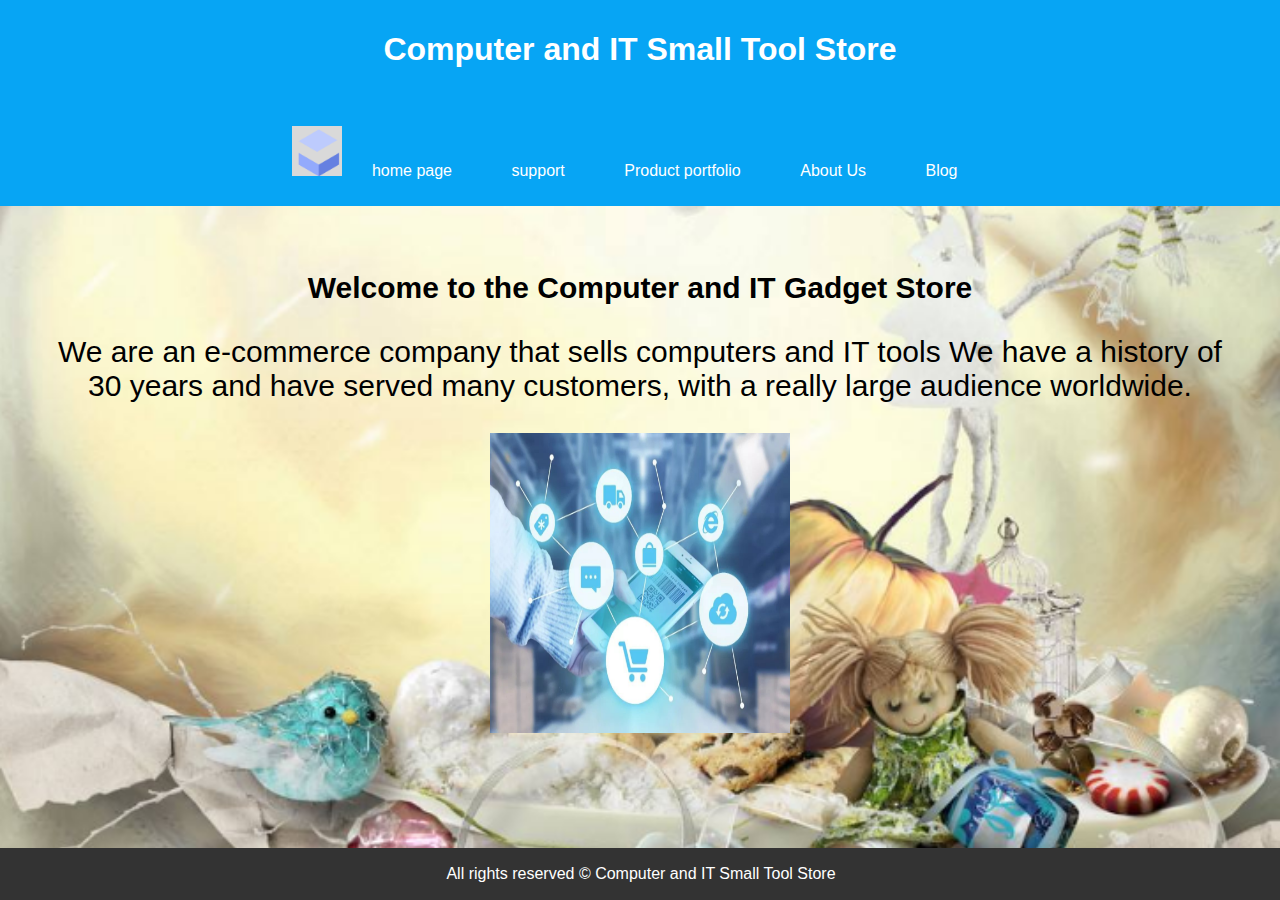
<file: index.html>
<!DOCTYPE html>  
    <html lang="zh">  
    <head>  
        <meta charset="UTF-8">  
        <meta name="viewport" content="width=device-width, initial-scale=1.0">  
        <title>Computer and IT Small Tool Store</title>  
        <link rel="stylesheet" href="styles.css">  
        <style>
          
          body {  
        /* Background image URL */  
        background-image: url('24.png');  
          
        /* Other optional background attributes */  
        background-repeat: no-repeat; /* No repetition */  
        background-size: cover; /* Ensure that the image covers the entire element */  
        background-position: center; /* Image centered display */  
          
        /* Other styles can also be added, such as margins, padding, etc */  
        margin: 0;  
        padding: 0;  
    }  
           .center-text {  
    text-align: center;  
  }  
  
        body {  
            font-family: Arial, sans-serif;  
            margin: 0;  
            padding: 0;  
            background-color: #fbfbfb;  
        }  
  
        header {  
            background-color: #07a5f4;  
            color: #fff;  
            padding: 10px;  
            text-align: center;  
        }  
  
        nav {  
            background-color: #07a5f4;  
            color: #fff;  
            padding: 10px;  
            text-align: center;  
        }  
  
        nav ul {  
            list-style-type: none;  
            padding: 0;  
        }  
  
        nav ul li {  
            display: inline;  
            margin: 0 10px;  
        }  
  
        nav ul li a {  
            color: #fff;  
            text-decoration: none;  
        }  
  
        main {  
            margin: 20px;  
        }  
  
        footer {  
            background-color: #333;  
            color: #fff;  
            text-align: center;  
            padding: 1px;  
            position: fixed;  
            bottom: 0;  
            width: 100%;  
        }  
  
        /* Product Style */  
        .product {  
            border: 1px solid #ccc;  
            border-radius: 5px;  
            padding: 10px;  
            margin-bottom: 10px;  
        }  
  
        .product img {  
            width: 100%;  
            max-width: 200px;  
            height: auto;  
        }  
  
        .product-info {  
            margin-top: 10px;  
        }  
          </style>

           
    
</head>  
<body>  
    <div class="center-text"> 
<header>  
    <h1>Computer and IT Small Tool Store</h1>  
</header>  
  
<nav>  
    <ul>  
    
        <img src="20.png" alt="1" style="width: 50px; height: auto;">
        <li><a href="index.html">home page</a></li>  
        <li><a href="support.html"> support </a></li>  
        <li><a href="products.html">Product portfolio</a></li>  
        <li><a href="about.html">About Us</a></li>  
        <li><a href="blog.html">Blog</a></li>  
    </ul>  
</nav>  
  
<main>  
  
    <section id="home">  
        <h2 style="font-size: 30px;">Welcome to the Computer and IT Gadget Store</h2>  
        <p style="font-size: 30px;">We are an e-commerce company that sells computers and IT tools

            We have a history of 30 years and have served many customers, with a really large audience worldwide.</p>  
       
        <img src="1.jpg" alt="1" style="width: 300px; height: 300px;">  
        
    </section>  
  
    
  
</main>  

</div>
<footer>  
    <p>All rights reserved &copy; Computer and IT Small Tool Store</p>  
</footer>  

</body>  
</html>
</file>
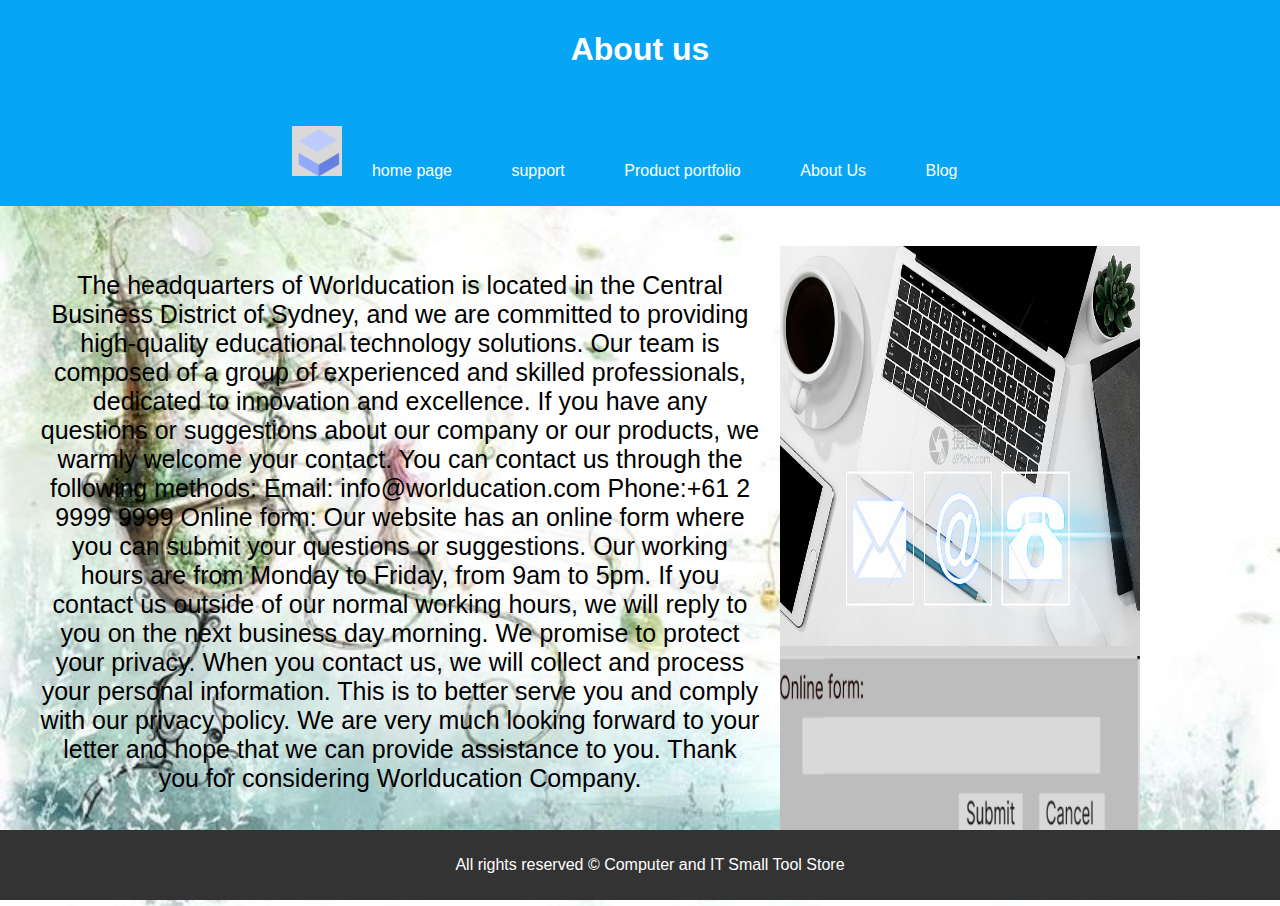
<file: about.html>
<!DOCTYPE html>  
<html lang="zh">  
<head>  
    <meta charset="UTF-8">  
    <meta name="viewport" content="width=device-width, initial-scale=1.0">  
    <title>Computer and IT Small Tool Store</title>  
    <link rel="stylesheet" href="styles.css">  
    <style>  
    
      body {  
        /* Background image URL */  
        background-image: url('22.jpg');  
          
        /* Other optional background attributes */  
        background-repeat: no-repeat; /* No repetition */  
        background-size: cover; /* Ensure that the image covers the entire element */  
        background-position: center; /* Image centered display */  
          
        /* Other styles can also be added, such as margins, padding, etc */  
        margin: 0;  
        padding: 0;  
    }  
        .text-container {  
  float: left; /* Float text to the left */  
  width: 60%; /* Set the width of the text container */  
  margin-right: 20px; /* Add spacing between text and image */  
}  
  
.image-container {  
  float: left; /* Float image to the left, but it will appear on the right of the text */  
  width: 30%; /* Set the width of the image container */  
}  
  
.image-container img {  
  max-width: 100%; /* Set the maximum width of the image to the container width */  
  height: auto; /* Keep the aspect ratio of the image */  
}  
  
/* Clearfix to prevent floating elements from affecting the layout of subsequent elements */  
.clearfix::after {  
  content: "";  
  display: table;  
  clear: both;  
}  
.center-text {  
  text-align: center;  
}  
        body {  
            font-family: Arial, sans-serif;  
            margin: 0;  
            padding: 0;  
            background-color: #f4f4f4;  
        }  
  
        header {  
            background-color: #07a5f4;  
            color: #fff;  
            padding: 10px;  
            text-align: center;  
        }  
  
        nav {  
            background-color: #07a5f4;  
            color: #fff;  
            padding: 10px;  
            text-align: center;  
        }  
  
        nav ul {  
            list-style-type: none;  
            padding: 0;  
        }  
  
        nav ul li {  
            display: inline;  
            margin: 0 10px;  
        }  
  
        nav ul li a {  
            color: #fff;  
            text-decoration: none;  
        }  
  
        main {  
            margin: 20px;  
        }  
  
        footer {  
            background-color: #333;  
            color: #fff;  
            text-align: center;  
            padding: 10px;  
            position: fixed;  
            bottom: 0;  
            width: 100%;  
        }  
  
        /* Product Style */  
        .product {  
            border: 1px solid #ccc;  
            border-radius: 5px;  
            padding: 10px;  
            margin-bottom: 10px;  
        }  
  
        .product img {  
            width: 100%;  
            max-width: 200px;  
            height: auto;  
        }  
  
        .product-info {  
            margin-top: 10px;  
        }  
    </style>  
</head>  
<body>  
    <div class="center-text"> 
<header>  
    <h1>About us </h1>  
</header>  
  
<nav>  
    <ul>  
        <img src="20.png" alt="1" style="width: 50px; height: auto;">
        <li><a href="index.html">home page</a></li>   
        <li><a href="support.html"> support </a></li>  
        <li><a href="products.html">Product portfolio</a></li>  
        <li><a href="about.html">About Us</a></li>  
        <li><a href="blog.html">Blog</a></li>  
    </ul>  
</nav>  
  
<main>  
    <section id="about"> 
        <div class="center-text">  
            
          </div>   
        
        <div class="clearfix"> <!-- Use clearfix to clear floats -->  
            <div class="text-container">  
              <p style="font-size: 25px;">The headquarters of Worlducation is located in the Central Business District of Sydney, and we are committed to providing high-quality educational technology solutions. Our team is composed of a group of experienced and skilled professionals, dedicated to innovation and excellence.

                If you have any questions or suggestions about our company or our products, we warmly welcome your contact. You can contact us through the following methods:
                
                Email: info@worlducation.com
                Phone:+61 2 9999 9999
                Online form: Our website has an online form where you can submit your questions or suggestions.
                
                Our working hours are from Monday to Friday, from 9am to 5pm. If you contact us outside of our normal working hours, we will reply to you on the next business day morning.
                
                We promise to protect your privacy. When you contact us, we will collect and process your personal information. This is to better serve you and comply with our privacy policy.
                
                We are very much looking forward to your letter and hope that we can provide assistance to you. Thank you for considering Worlducation Company.</p>  
            </div>  
            <div class="image-container">  
              <img src="4.jpg" alt="Descriptive text for the image" style="width: 500px; height: 400px;">  
              <img src="21.png" alt="Descriptive text for the image" style="width: 500px; height: 200px;"> 
            </div>  
          </div>   
        
    </section>  
  
    
  
</main>  

</div>
<footer>  
    <p>All rights reserved &copy; Computer and IT Small Tool Store</p>  
</footer>  

</body>  
</html>
</file>
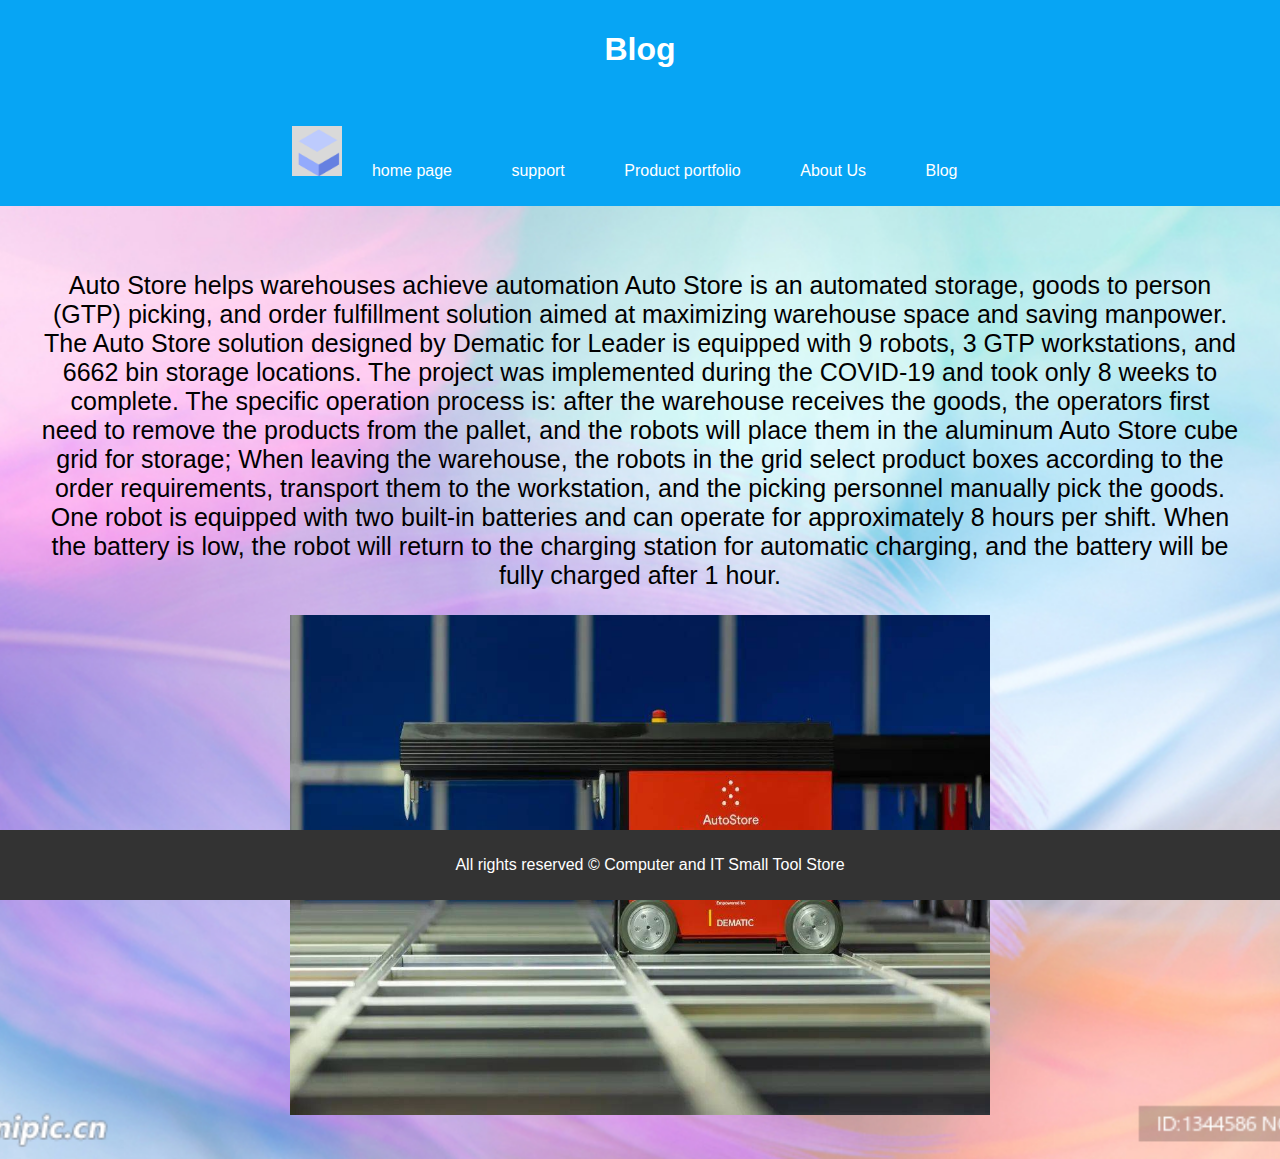
<file: blog.html>
<!DOCTYPE html>  
<html lang="zh">  
<head>  
    <meta charset="UTF-8">  
    <meta name="viewport" content="width=device-width, initial-scale=1.0">  
    <title>Computer and IT Small Tool Store</title>  
    <link rel="stylesheet" href="styles.css">  
    <style>  
    
      body {  
        /* Background image URL */  
        background-image: url('23.jpg');  
          
        /* Other optional background attributes */  
        background-repeat: no-repeat; /* No repetition */  
        background-size: cover; /* Ensure that the image covers the entire element */  
        background-position: center; /* Image centered display */  
          
        /* Other styles can also be added, such as margins, padding, etc */  
        margin: 0;  
        padding: 0;  
    }  
     .center-text {  
  text-align: center;  
}  
        
        body {  
            font-family: Arial, sans-serif;  
            margin: 0;  
            padding: 0;  
            background-color: #f4f4f4;  
        }  
  
        header {  
            background-color: #07a5f4;  
            color: #fff;  
            padding: 10px;  
            text-align: center;  
        }  
  
        nav {  
            background-color: #07a5f4;  
            color: #fff;  
            padding: 10px;  
            text-align: center;  
        }  
  
        nav ul {  
            list-style-type: none;  
            padding: 0;  
        }  
  
        nav ul li {  
            display: inline;  
            margin: 0 10px;  
        }  
  
        nav ul li a {  
            color: #fff;  
            text-decoration: none;  
        }  
  
        main {  
            margin: 20px;  
        }  
  
        footer {  
            background-color: #333;  
            color: #fff;  
            text-align: center;  
            padding: 10px;  
            position: fixed;  
            bottom: 0;  
            width: 100%;  
        }  
  
        /*Product Style */  
        .product {  
            border: 1px solid #ccc;  
            border-radius: 5px;  
            padding: 10px;  
            margin-bottom: 10px;  
        }  
  
        .product img {  
            width: 100%;  
            max-width: 200px;  
            height: auto;  
        }  
  
        .product-info {  
            margin-top: 10px;  
        }  
    </style>  
</head>  
<body>  
  
<header>  
    <h1>Blog</h1>  
</header>  
  
<nav>  
    <ul>  
        <img src="20.png" alt="1" style="width: 50px; height: auto;">
        <li><a href="index.html">home page</a></li>  
        <li><a href="support.html"> support </a></li>  
        <li><a href="products.html">Product portfolio</a></li>  
        <li><a href="about.html">About Us</a></li>  
        <li><a href="blog.html">Blog</a></li>  
    </ul>  
</nav>  
  
<main>  
    <section id="blog">  
        <div class="center-text">  
            
            <p style="font-size: 25px;">Auto Store helps warehouses achieve automation

                Auto Store is an automated storage, goods to person (GTP) picking, and order fulfillment solution aimed at maximizing warehouse space and saving manpower. The Auto Store solution designed by Dematic for Leader is equipped with 9 robots, 3 GTP workstations, and 6662 bin storage locations. The project was implemented during the COVID-19 and took only 8 weeks to complete.
                
                The specific operation process is: after the warehouse receives the goods, the operators first need to remove the products from the pallet, and the robots will place them in the aluminum Auto Store cube grid for storage; When leaving the warehouse, the robots in the grid select product boxes according to the order requirements, transport them to the workstation, and the picking personnel manually pick the goods.
                
                One robot is equipped with two built-in batteries and can operate for approximately 8 hours per shift. When the battery is low, the robot will return to the charging station for automatic charging, and the battery will be fully charged after 1 hour.</p>
                <img src="5.jpeg" alt="描述性文字"style="width: 700px; height: 500px;">  
            </div>   
        
    </section>  
  
</main>  


<footer>  
    <p>All rights reserved &copy; Computer and IT Small Tool Store</p>  
</footer>  

</body>  
</html>
</file>
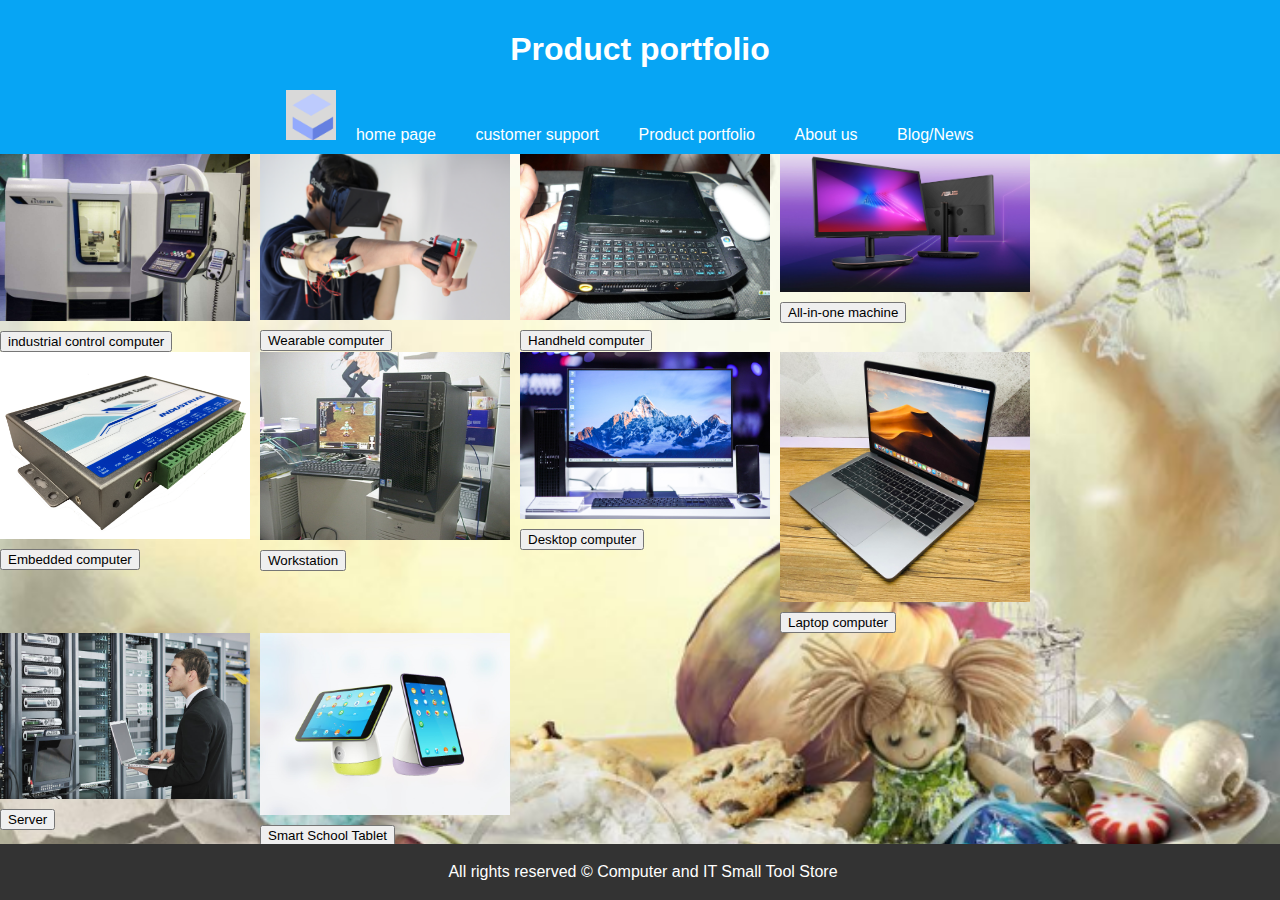
<file: products.html>
<!DOCTYPE html>  
<html lang="en">  
<head>  
    <meta charset="UTF-8">  
    <meta name="viewport" content="width=device-width, initial-scale=1.0">  
    <title>Computer and IT Small Tool Store</title>  
    <link rel="stylesheet" href="styles.css">  
</head>  
<body>  
    <header>  
        <h1>Product portfolio</h1>  
        <nav>  
            <img src="20.png" alt="1" style="width: 50px; height: auto;">
            <a href="index.html">home page</a>  
            <a href="support.html">customer support</a>  
            <a href="products.html">Product portfolio</a>  
            <a href="about.html">About us</a>  
            <a href="blog.html">Blog/News</a>  
        </nav>  
    </header>  
    <style>
    body {  
        /* Background image URL */  
        background-image: url('24.png');  
          
        /* Other optional background attributes */  
        background-repeat: no-repeat; /* No repetition */  
        background-size: cover; /* Ensure that the image covers the entire element */  
        background-position: center; /* Image centered display */  
          
        /* Other styles can also be added, such as margins, padding, etc */  
        margin: 0;  
        padding: 0;  
    }  
    header {  
            background-color: #07a5f4;  
            color: #fff;  
            padding: 10px;  
            text-align: center;  
        }  
</style> 


</head>    
<body>    
    
  
    
<div class="products">    
  <!-- First product -->  
  <div class="product-item">  
    <img src="6.jpg" alt="Product 1" class="product-image">  
    <button class="product-name" onclick="showModal('productModal1')">industrial control computer </button>  
  </div>  
  <div class="product-item">  
    <img src="7.png" alt="Product 2" class="product-image">  
    <button class="product-name" onclick="showModal('productModal2')">Wearable computer</button>  
  </div>  
  <div class="product-item">  
    <img src="8.jpg" alt="Product 3" class="product-image">  
    <button class="product-name" onclick="showModal('productModal3')">Handheld computer</button>  
  </div>  
  <div class="product-item">  
    <img src="9.jpg" alt="Product 4" class="product-image">  
    <button class="product-name" onclick="showModal('productModal4')">All-in-one machine</button>  
  </div>  
  <div class="product-item">  
    <img src="10.jpg" alt="Product 5" class="product-image">  
    <button class="product-name" onclick="showModal('productModal5')">Embedded computer</button>  
  </div>  
  <div class="product-item">  
    <img src="11.jpg" alt="Product 6" class="product-image">  
    <button class="product-name" onclick="showModal('productModal6')">Workstation</button>  
  </div>  
  <div class="product-item">  
    <img src="12.jpg" alt="Product 7" class="product-image">  
    <button class="product-name" onclick="showModal('productModal7')">Desktop computer</button>  
  </div> 
  <div class="product-item">  
    <img src="13.jpg" alt="Product 8" class="product-image">  
    <button class="product-name" onclick="showModal('productModal8')">Laptop computer</button>  
  </div> 
  <div class="product-item">  
    <img src="14.jpg" alt="Product 9" class="product-image">  
    <button class="product-name" onclick="showModal('productModal9')">Server</button>  
  </div> 
  <div class="product-item">  
    <img src="15.jpg" alt="Product 10" class="product-image">  
    <button class="product-name" onclick="showModal('productModal10')">Smart School Tablet</button>  
  </div> 
  <!-- More products can be added like this -->  
</div>  
  
<!-- Modal box for the first product -->  
<div id="productModal1" class="product-modal">  
  <div class="product-modal-content">  
    <span class="close" onclick="closeModal('productModal1')">&times;</span>
    <img src="6.jpg" alt="Product 1" class="product-image">  
    <h2>industrial control computer </h2>  
    <p>Industrial control computer, also known as industrial control computer, is a special purpose computer equipment mainly used for industrial control and automation production. It possesses the basic properties of a computer, such as CPU, hard disk, memory, peripherals and interfaces, as well as real-time operating systems, control networks and protocols, and computing power. The role and effectiveness of industrial computers are mainly reflected in the following aspects:

        Automation control: Industrial computers can achieve automation control, including control of various industrial parameters such as motion control, temperature control, humidity control, pressure control, etc. This helps to improve production efficiency and quality, reduce human intervention, and lower error rates.
        Data collection and processing: Industrial computers can collect various industrial parameters in real-time, such as temperature, humidity, pressure, flow rate, etc., and process and analyze these data to optimize the production process. By real-time monitoring and processing of data, enterprises can better grasp the production situation and make timely adjustments.
        Image processing and recognition: Industrial computers have the ability to process images and can be applied in fields such as industrial inspection, machine vision, and automatic recognition. This helps to achieve efficient and accurate image recognition and processing, improving product quality and detection efficiency.
        Communication transmission: Industrial computers can achieve data transmission and communication with other devices and systems through various communication interfaces and networks. This helps to achieve various intelligent applications and improve the synergy and efficiency of the entire production system.
        Embedded development: Industrial control computers can also serve as platforms for embedded development, running various industrial application software, such as PLC programming, SCADA systems, etc. This makes industrial control computers have broad application prospects in the field of industrial automation</p>  
    <!-- Add more detailed information about the product here -->  
  </div>  
</div> 
<div id="productModal2" class="product-modal">  
    <div class="product-modal-content">  
      <span class="close" onclick="closeModal('productModal2')">&times;</span>
      <img src="7.png" alt="Product 2" class="product-image">  
      <h2>Wearable computer</h2>  
      <p>Wearable computers, as a new type of human-computer interaction device, their functions and benefits are mainly reflected in the following aspects:

        Portability and real-time interaction: Wearable computers combine computer technology with wearable devices, allowing users to perform calculations and interactions anytime, anywhere. This portability allows users to easily access and use information in different situations and environments, without being constrained by traditional computers.
        Augmented reality and assistive applications: Wearable computers can provide users with an enhanced reality experience, providing richer information and functions through interaction with the environment. For example, in fields such as navigation, fitness, and healthcare, wearable computers can help users achieve precise positioning, monitor their physical condition, remind them of precautions, etc., thereby improving the efficiency of life and work.
        Personalization and Customization: Wearable computers can be customized according to the individual needs of users, providing personalized services and functions. For example, users can set the appearance, interface, and functions of their devices according to their preferences and habits, making them more in line with their usage needs.
        Expanding application areas: With the continuous development of technology, the application of wearable computers in various fields is also constantly expanding. For example, in high-end fields such as military, aerospace, and medical, wearable computers can play a greater role in providing professionals with more convenient and efficient tools and platforms.</p>  
      <!-- Add more detailed information about the product here -->  
    </div>  
  </div> 
  <div id="productModal3" class="product-modal">  
    <div class="product-modal-content">  
      <span class="close" onclick="closeModal('productModal3')">&times;</span>
      <img src="8.jpg" alt="Product 3" class="product-image">  
      <h2>Handheld computer</h2>  
      <p>A handheld computer, also known as a PDA (Personal Digital Assistant), is a portable personal information terminal device. Its function and efficacy are mainly reflected in the following aspects:

        Portability and mobile office: The biggest feature of handheld computers is their portability. It is compact and lightweight, allowing users to carry it anytime, anywhere, making it convenient for mobile work. Whether on business trips, travels, or daily commuting, handheld computers can meet the office needs of users and improve work efficiency.
        Powerful information processing capabilities: The handheld computer integrates computing, communication, storage, and display functions, with the ability to process various types of information. Users can easily browse, edit, and transfer files, and perform operations such as email sending and receiving, scheduling, and contact management. At the same time, it also supports the installation and operation of various applications to meet the different needs of users.
        Scalability and flexibility: Handheld computers typically support multiple operating system platforms, such as Windows, Linux, MacOS, etc. Users can choose the appropriate operating system according to their needs. In addition, it also supports various application development environments and data formats, and users can upgrade and expand software as needed to achieve more functions and applications.
        Personalized customization: The handheld computer can be customized according to the user's personal preferences and usage habits. Users can customize the interface, set shortcut keys, adjust font size, and more to make the device more in line with their personal usage needs.
        Enhance entertainment and leisure experience: In addition to office functions, handheld computers also have rich entertainment functions. Users can listen to music, watch movies, play games, and enrich their leisure life. Meanwhile, it can also serve as a reader for e-books, allowing users to enjoy the pleasure of reading anytime, anywhere.</p>  
      <!-- Add more detailed information about the product here -->  
    </div>  
  </div>
  <div id="productModal4" class="product-modal">  
    <div class="product-modal-content">  
      <span class="close" onclick="closeModal('productModal4')">&times;</span>
      <img src="9.jpg" alt="Product 4" class="product-image">  
      <h2>All-in-one machine</h2>  
      <p>An all-in-one computer is a type of computer device that integrates a computer host, monitor, audio system, etc. Its function and effectiveness are mainly reflected in the following aspects:

        Space saving and simple appearance: The design of all-in-one computers is very compact, integrating multiple components into one, thus occupying relatively less space. This design not only makes computer placement more convenient, but also makes the workspace appear cleaner and more modern.
        Convenient to move and carry: Due to its advantages in size and weight, all-in-one computers are easier to carry and move compared to traditional desktop computers. This makes all-in-one computers an ideal choice for business people and students who need to frequently move to work or study.
        Powerful performance: All in one computers are usually equipped with advanced hardware configurations such as processors, graphics cards, and memory, which can meet various needs such as daily office, learning, and entertainment. Whether it's handling complex documents, graphic design, or video editing, all-in-one computers can provide a smooth performance experience.
        Multi tasking capability: An all-in-one computer can run multiple applications simultaneously, making it an ideal choice for multitasking, creative work, or light gaming. They can run various software smoothly and provide excellent user experience.
        Energy saving and environmental protection: Integrated computers generally use low-power hardware configurations, which can save electricity costs compared to traditional desktop computers, in line with the concept of energy conservation and environmental protection.
        Easy to set up and maintain: Due to the high integration of all-in-one computers, users do not need to install individual components, and the setup process is relatively simple. Meanwhile, its compact design also makes maintenance more convenient.</p>  
      <!-- Add more detailed information about the product here -->  
    </div>  
  </div>
  <div id="productModal5" class="product-modal">  
    <div class="product-modal-content">  
      <span class="close" onclick="closeModal('productModal5')">&times;</span>
      <img src="10.jpg" alt="Product 5" class="product-image">  
      <h2>Embedded computer</h2>  
      <p>Embedded computer, also known as embedded system, is a non PC system that combines the functions of a computer with the requirements of specific applications, but is not directly referred to as a computer device or equipment. Its function and efficacy are mainly reflected in the following aspects:

        Real time control: Embedded systems can receive input signals, process and output corresponding control signals, achieving precise control and adjustment of equipment. For example, in automated industrial control, embedded systems are used to control robotic arms, regulate temperature, monitor production lines, etc., ensuring the smooth progress of the production process.
        Data collection and processing: Embedded systems can collect and process various types of data. They can receive signals from sensors for data collection, analysis, and processing, thereby supporting decision-making and optimizing operations.
        Communication function: The embedded system has wired and wireless communication capabilities, and can exchange data, remotely control, and monitor with other devices or systems. This enables embedded systems to collaborate effectively in distributed network environments, achieving information sharing and collaborative work.
        User interface and interaction: Embedded systems can provide a user interface, allowing users to interact with the system. This helps to simplify the operation process, improve user experience, and make the system easier to use and maintain.
        Security and Protection: Embedded systems can provide security and protection functions to ensure the security of the system and data. They can implement security measures such as access control and data encryption to prevent unauthorized access and data leakage.</p>  
      <!-- Add more detailed information about the product here -->  
    </div>  
  </div>
  <div id="productModal6" class="product-modal">  
    <div class="product-modal-content">  
      <span class="close" onclick="closeModal('productModal6')">&times;</span>
      <img src="11.jpg" alt="Product 6" class="product-image">  
      <h2>Workstation</h2>  
      <p>Workstation computers are high-end general-purpose microcomputers designed specifically for single users, providing more powerful performance than personal computers, especially in terms of graphics processing capabilities and task parallelism. Its main functions and effects are as follows:

        High performance computing and graphics processing: Workstation computers are equipped with high-resolution large screens, multi screen displays, as well as massive memory and external memory, which have strong information processing and high-performance graphics and image processing capabilities. This gives it significant advantages in handling complex data operations, graphic design, image processing, and more.
        Professional application optimization: Workstation computers have been tested and optimized for applications used in professional fields, and can stably and efficiently support various professional work. Whether it's scientific computing, engineering design, software development, animation production, simulation, etc., workstations can provide excellent performance support.
        Improving work efficiency: Computer aided design and CAD/CAM manufacturing on workstation computers can shorten product development cycles and reduce the difficulty of developing high-tech products. In addition, in areas such as building design and small component research, workstation computers can provide a more intuitive and efficient work experience, thereby increasing product competitiveness.
        Multi functional applications: In addition to professional applications, workstation computers can also be used in fields such as animation production and interior decoration. For example, advertising companies, film and television companies, game software and design and development companies can use workstations to design animated scenes and produce computer stunts. And interior decoration companies can use workstation computers to allow users to see the 3D simulation effect of a successfully decorated house.</p>  
      <!-- Add more detailed information about the product here -->  
    </div>  
  </div>
  <div id="productModal7" class="product-modal">  
    <div class="product-modal-content">  
      <span class="close" onclick="closeModal('productModal7')">&times;</span>
      <img src="12.jpg" alt="Product 7" class="product-image">  
      <h2>Desktop computer</h2>  
      <p>The functions and benefits of desktop computers are extensive and diverse, covering multiple aspects such as work, study, and entertainment. The following are its main functions and benefits:

        Efficient office and learning: Desktop computers have powerful processing power and storage space, which can efficiently complete various office tasks, such as document editing, table creation, data analysis, etc. At the same time, it can also support online learning, making it convenient for students and teachers to access and use learning resources, and improving learning effectiveness.
        Professional application support: For tasks that require professional software support, such as design, programming, image processing, etc., desktop computers can provide powerful hardware support to ensure stable operation and efficient operation of the software.
        Stable data storage and processing: Compared to laptops, desktop computers usually have larger storage space and can store more files and data. Meanwhile, its stable hardware performance also ensures the accuracy and reliability of data processing.
        High definition audiovisual experience: Desktop computers are usually equipped with large-sized, high-resolution displays, and high-quality sound systems, which can provide excellent visual and auditory experiences. This allows users to enjoy clearer and more realistic visuals and sound effects while watching movies, playing games, or engaging in other entertainment activities.
        Flexible expansion and upgrading: The main box of a desktop computer has a larger internal space, which can accommodate more hardware components, such as memory modules, hard drives, graphics cards, etc. This allows users to flexibly expand and upgrade hardware according to their own needs, improving computer performance.</p>  
      <!-- Add more detailed information about the product here -->  
    </div>  
  </div>
  <div id="productModal8" class="product-modal">  
    <div class="product-modal-content">  
      <span class="close" onclick="closeModal('productModal8')">&times;</span>
      <img src="13.jpg" alt="Product 8" class="product-image">  
      <h2>Laptop computer</h2>  
      <p>The functions and benefits of laptops are diverse, covering multiple aspects such as work, study, and entertainment. The following are its main functions and benefits:

        Mobile Office and Learning: The biggest advantage of a laptop is its portability, allowing users to carry it anytime, anywhere for work or learning. Whether for business trips, travel, or daily commuting, laptops can meet the office needs of users, such as writing documents, creating reports, browsing web pages, sending emails, etc. At the same time, it can also support online learning, allowing students to access learning resources from anywhere.
        Data processing and storage: Laptops have powerful data processing capabilities and can efficiently complete various computing tasks. At the same time, it also has a large storage capacity, which can store a large amount of data such as files, images, videos, etc., making it convenient for users to access and share at any time.
        Multimedia Entertainment: Laptops are typically equipped with high-definition displays and high-quality audio systems, providing excellent visual and auditory experiences. Users can use it to watch movies, listen to music, play games, and enrich their leisure and entertainment life.
        Network communication: The laptop supports wireless network connection, and users can easily access the Internet to communicate and share information online with people around the world. At the same time, it can also support various network communication tools, such as email, social media, etc., making it convenient for users to communicate and collaborate remotely.
        Professional application support: For specific industries or fields, laptops can provide professional application support. For example, designers can use professional graphic design software to create on laptops; Programmers can use programming tools for software development on laptops, etc.</p>  
      <!-- Add more detailed information about the product here -->  
    </div>  
  </div>
  <div id="productModal9" class="product-modal">  
    <div class="product-modal-content">  
      <span class="close" onclick="closeModal('productModal9')">&times;</span>
      <img src="14.jpg" alt="Product 9" class="product-image">  
      <h2>Server</h2>  
      <p>Service computers, usually referring to servers, play a crucial role in network environments. The role and effectiveness of service computers are mainly reflected in the following aspects:

        Data storage and processing: Service computers have powerful data storage and processing capabilities, which can store large amounts of data, including files, databases, applications, etc., and can quickly process these data. This provides users with convenient data management and efficient data processing experience.
        Network services and sharing: Service computers can provide various network services, such as website hosting, email services, file transfer, etc., making it convenient for network users to access and use these services. At the same time, service computers can also share hard drives, printers, and other devices with other computers on the network, improving device utilization and reducing usage costs.
        Application support and expansion: Service computers can run various applications, such as online games, video streaming, virtual desktops, etc., to meet the diverse needs of users. At the same time, service computers have excellent scalability, allowing for easy addition of hardware devices and expansion of storage space to meet growing business needs.
        Data backup and security: Service computers can serve as the center for data backup, backing up important data to servers to prevent data loss or damage. In addition, the service computer can also provide security measures such as data encryption and access control to protect the security of data.</p>  
      <!-- Add more detailed information about the product here -->  
    </div>  
  </div>
  <div id="productModal10" class="product-modal">  
    <div class="product-modal-content">  
      <span class="close" onclick="closeModal('productModal10')">&times;</span>
      <img src="15.jpg" alt="Product 10" class="product-image">  
      <h2>Smart School Tablet</h2>  
      <p>The Smart School Tablet is a primary school student specific tablet that integrates learning, entertainment, and socializing. It adopts a 10 inch high-definition touch screen, which is smooth to operate and easy to use. The tablet is equipped with a large number of learning resources and tools, covering various disciplines and fields, meeting the diverse learning needs of children.

        Function:
        Online Education Resources: Provides rich online education resources, including video tutorials, online tests, etc., to facilitate children's independent learning.
        
        Learning tools: Built in various practical learning tools, such as calculators, dictionaries, etc., to assist children in better completing homework and tasks.
        
        Social interaction: supports online communication and interaction with other classmates and teachers, promoting the formation of a collaborative learning atmosphere.
        
        Features:
        Personalized learning: Based on the child's learning situation and interests, the tablet will intelligently recommend suitable learning resources and content.
        
        Safe and reliable: The tablet has powerful safety protection functions, ensuring that children can learn in a safe environment.
        
        Target audience: Suitable for primary school students aged 7-13.</p>  
      <!-- Add more detailed information about the product here -->  
    </div>  
  </div>
  
<script>  
// Function for displaying modal boxes  
function showModal(modalId) {  
  var modal = document.getElementById(modalId);  
  modal.style.display = "block";  
}  
  
// Function to close modal boxes  
function closeModal(modalId) {  
  var modal = document.getElementById(modalId);  
  modal.style.display = "none";  
}  
</script>

<footer>  
    <p>All rights reserved &copy; Computer and IT Small Tool Store</p>  
</footer>  
  
</body>  
</html>
</file>
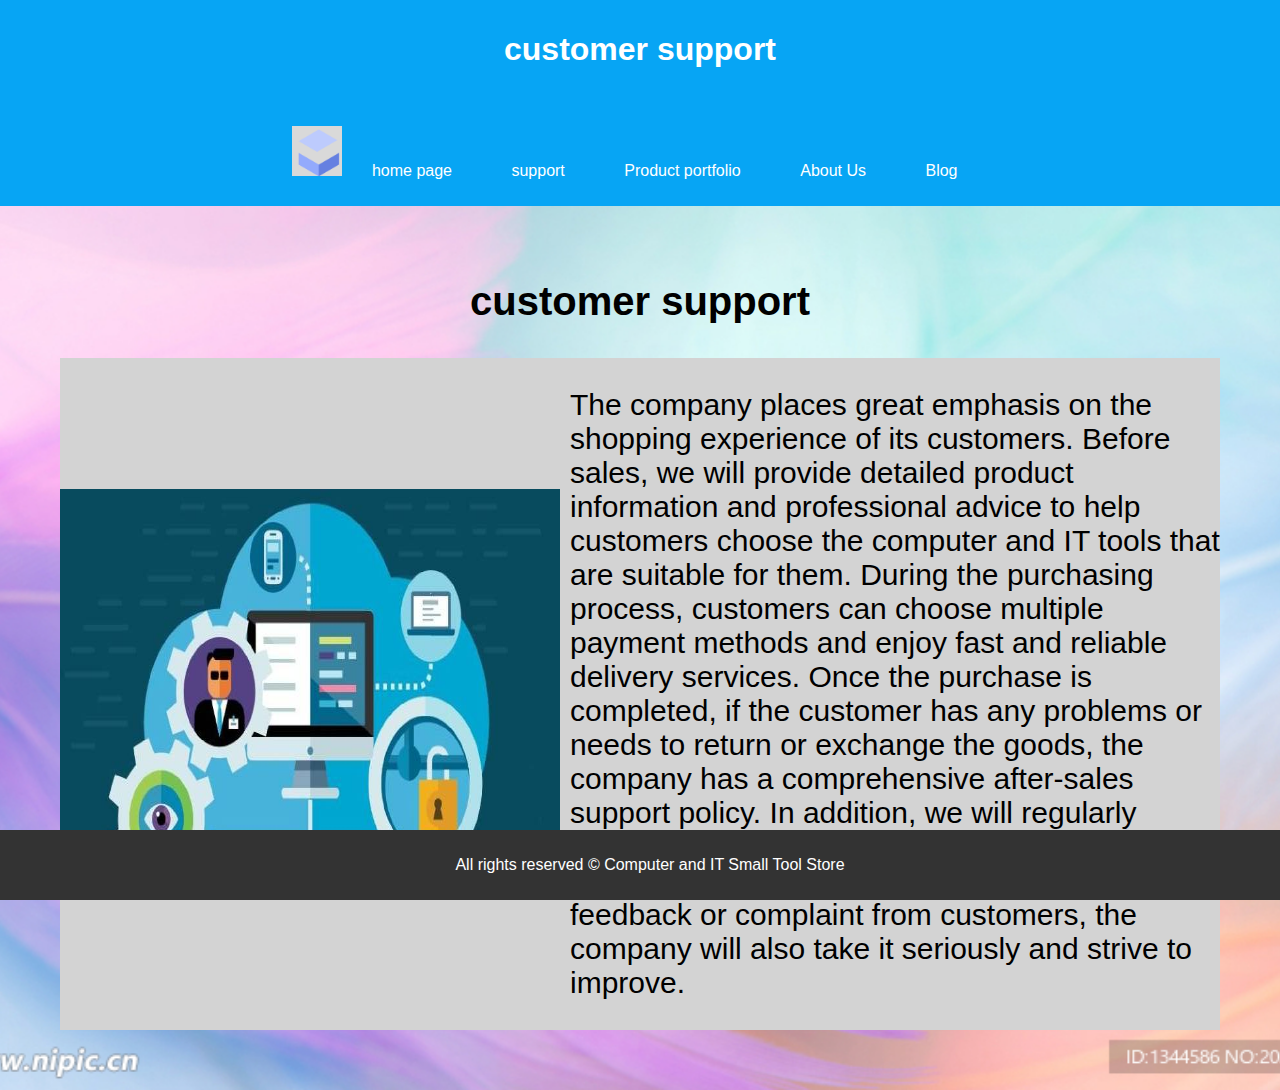
<file: support.html>
<!DOCTYPE html>  
<html lang="zh">  
<head>  
    <meta charset="UTF-8">  
    <meta name="viewport" content="width=device-width, initial-scale=1.0">  
    <title>Computer and IT Small Tool Store</title>  
    <link rel="stylesheet" href="styles.css">  
    <style>  
    
      body {  
        /* Background image URL */  
        background-image: url('23.jpg');  
          
        /* Other optional background attributes */  
        background-repeat: no-repeat; /* No repetition */  
        background-size: cover; /* Ensure that the image covers the entire element */  
        background-position: center; /* Image centered display */  
          
        /* Other styles can also be added, such as margins, padding, etc */  
        margin: 0;  
        padding: 0;  
    }  
        .container {  
  display: flex;  
  align-items: center; /* Vertical center */  
}  
  
.image-container {  
  flex: 0 0 auto; /* Fixed width of image container */  
  margin-right: 10px; /* The spacing between images and text */  
}  
  
.image-container img {  
  max-width: 100%; /* The maximum width of the image is the width of the container */  
  height: auto; /* Automatic image height, maintaining aspect ratio */  
}  
  
.text-container {  
  flex: 1 1 auto; /* Adaptive width of text container */  
}  
        .center-text {  
  text-align: center;  
}  
        body {  
            font-family: Arial, sans-serif;  
            margin: 0;  
            padding: 0;  
            background-color: #f4f4f4;  
        }  
  
        header {  
            background-color: #07a5f4;  
            color: #fff;  
            padding: 10px;  
            text-align: center;  
        }  
  
        nav {  
            background-color: #07a5f4;  
            color: #fff;  
            padding: 10px;  
            text-align: center;  
        }  
  
        nav ul {  
            list-style-type: none;  
            padding: 0;  
        }  
  
        nav ul li {  
            display: inline;  
            margin: 0 10px;  
        }  
  
        nav ul li a {  
            color: #fff;  
            text-decoration: none;  
        }  
  
        main {  
            margin: 20px;  
        }  
  
        footer {  
            background-color: #333;  
            color: #fff;  
            text-align: center;  
            padding: 10px;  
            position: fixed;  
            bottom: 0;  
            width: 100%;  
        }  
  
        /* Product Style */  
        .product {  
            border: 1px solid #ccc;  
            border-radius: 5px;  
            padding: 10px;  
            margin-bottom: 10px;  
        }  
  
        .product img {  
            width: 100%;  
            max-width: 200px;  
            height: auto;  
        }  
  
        .product-info {  
            margin-top: 10px;  
        }  
    </style>  
</head>  
<body>  
  
<header>  
    <h1>customer support</h1>  
</header>  
  
<nav>  
    <ul>  
        <img src="20.png" alt="1" style="width: 50px; height: auto;">
        <li><a href="index.html">home page</a></li>  
        <li><a href="support.html"> support </a></li>  
        <li><a href="products.html">Product portfolio</a></li>  
        <li><a href="about.html">About Us</a></li>  
        <li><a href="blog.html">Blog</a></li>  
    </ul>  
</nav>  
  
<main>  
  
    
  
    <section id="support">  
        <div class="center-text">  
            <h2 style="font-size: 40px;">customer support</h2>  
          </div>  
          <div class="container">  
            <div class="image-container">  
              <img src="3.jpg" alt="描述性文字"style="width: 500px; height: 400px;">  
            </div>  
            <div class="text-container">  
              <p style="font-size: 30px;">The company places great emphasis on the shopping experience of its customers. Before sales, we will provide detailed product information and professional advice to help customers choose the computer and IT tools that are suitable for them. During the purchasing process, customers can choose multiple payment methods and enjoy fast and reliable delivery services. Once the purchase is completed, if the customer has any problems or needs to return or exchange the goods, the company has a comprehensive after-sales support policy. In addition, we will regularly provide customer education and training to help them better use the product. If there is any feedback or complaint from customers, the company will also take it seriously and strive to improve.</p>  
            </div>  
          </div>  
        
    </section>  
  
   
  
</main>  


<footer>  
    <p>All rights reserved &copy; Computer and IT Small Tool Store</p>  
</footer>  

</body>  
</html>
</file>
<file: styles.css>
/* Global Style */  
body {  
    font-family: Arial, sans-serif;  
    margin: 0;  
    padding: 0;  
}  
  
header {  
    background-color: #07a5f4;;  
    padding: 20px;  
    text-align: center;  
}  
  
nav a {  
    color: #fff;  
    text-decoration: none;  
    padding: 10px 15px;  
    margin-right: 5px;  
    border-radius: 5px;  
    transition: background-color 0.3s ease;  
}  
  
/* Link hover style*/  
nav a:hover {  
    background-color: #edf506;  
}
  
main {  
    padding: 20px;  
}  
.products {  
    display: flex;  
    flex-wrap: wrap; /* If line breaks are needed */  
  }     
  .product {    
    /* Remove text align: center; Style to display images and buttons starting from the left side */  
    margin-bottom: 20px; /* The spacing between each product */  
  }    
  .product-item { /* Add container class */  
    display: flex; /* Use Flex layout to display images and buttons on one line */  
    flex-direction: column; /* The default is column, but it can also be explicitly specified */  
    align-items: flex-start; /* Align content from the left */
    margin-right: 10px; /* Optional: Add right margin to each project */  
  }  
  .product-item:last-child {  
    margin-right: 0;  
  }
  .product-image {    
    width: 250px;  
    height: auto;  
    display: block; /* Ensure that the image is a block level element */  
    margin: 0; /* Remove margin as spacing has already been controlled in the. product item */  
  }    
  .product-name {    
    margin-top: 10px; /* The spacing between buttons and images */  
    cursor: pointer;    
  }    
  .product-modal {    
    display: none; /* Hidden by default */  
    position: fixed; /* Stay in place */  
    z-index: 1; /* Sit on top */  
    left: 0;  
    top: 0;  
    width: 100%; /* Full width */  
    height: 100%; /* Full height */  
    overflow: auto; /* Enable scroll if needed */  
    background-color: rgba(0,0,0,0.4); /* Fallback color */  
    background-color: rgba(0,0,0,0.9); /* Black w/ opacity */  
  }  
    
  .product-modal-content {  
    background-color: lightgrey;  
    margin: 15% auto; /* 15% from the top and centered */  
    padding: 20px;  
    border: 1px solid red;  
    width: 50%; /* Could be more or less, depending on screen size */  
  }  
    
  /* The Close Button */  
  .close {  
    color: #aaa;  
    float: right;  
    font-size: 28px;  
    font-weight: bold;  
  }  
    
  .close:hover,  
  .close:focus {  
    color: lightblue;  
    text-decoration: none;  
    cursor: pointer;  
  }  
  
  
footer {  
    background-color: #333;  
    color: #fff; 
    text-align: center;  
    padding: 3px;  
    position: fixed;  
    left: 0;  
    bottom: 0;  
    width: 100%;  
}  
  
/* 响应式布局 */  
@media (max-width: 600px) {  
    nav a {  
        display: block;  
        margin: 10px 0;  
    }  
}
/* styles.css */  
  
/* Add a style to the content on the right side*/  
.right-content {  
    float: right; /* Float content to the right */  
    width: 50%; /* Occupying 50% of the container width */  
    padding: 20px; /* Add some inner margins */  
    box-sizing: border-box; /* Ensure that padding and borders do not increase the width of elements */  
}  
  
/* If necessary, you can also add styles to the main content area */  
.main-content {  
    float: left; /* Float content to the left (if necessary) */  
    width: 50%; /* Occupying 50% of the container width */  
    padding: 20px; /* 添加一些内边距 */  
    box-sizing: border-box; /* Ensure that padding and borders do not increase the width of elements */  
}
/* styles.css */  
.center-image {  
    display: block;  
    margin-left: auto;  
    margin-right: auto;  
    max-width: 100%; /* Ensure that the image does not exceed its container width */  
}
.container {  
    display: flex;  
    background-color: lightgrey; 
    justify-content: space-between;  
    align-items: flex-start;  
    margin: 20px;  
}  

.image-container {  
    flex: 0 0 40%; /* Width fixed at 40% */  
    background-color: lightgrey;
}  

.image-container img {  
    width: 100%;  
    height: auto;  
    display: block;
    margin-bottom: 10px;  
    background-color: lightgrey;
}  
.content-container {  
    flex: 0 0 55%; /* Fixed width of 55% to accommodate content and leave some space */  
    background-color: lightgrey; 
    padding-left: 20px;  
}  

h1 {  
    text-align: center;  
}
</file>
